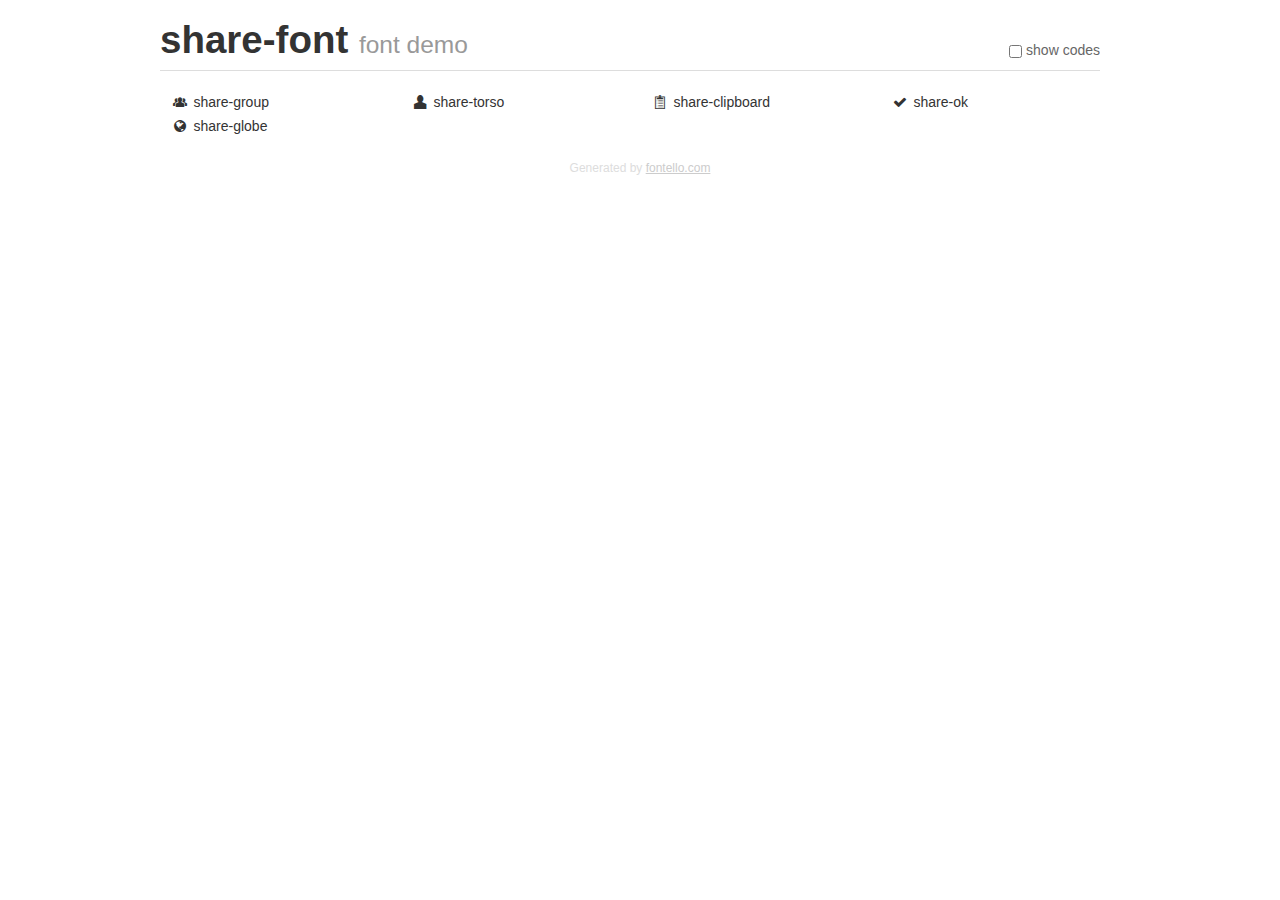
<file: resources/fonts/builder-share/demo.html>
<!DOCTYPE html>
<html>
  <head><!--[if lt IE 9]><script language="javascript" type="text/javascript" src="//html5shim.googlecode.com/svn/trunk/html5.js"></script><![endif]-->
    <meta charset="UTF-8"><style>/*
 * Bootstrap v2.2.1
 *
 * Copyright 2012 Twitter, Inc
 * Licensed under the Apache License v2.0
 * http://www.apache.org/licenses/LICENSE-2.0
 *
 * Designed and built with all the love in the world @twitter by @mdo and @fat.
 */
.clearfix {
  *zoom: 1;
}
.clearfix:before,
.clearfix:after {
  display: table;
  content: "";
  line-height: 0;
}
.clearfix:after {
  clear: both;
}
html {
  font-size: 100%;
  -webkit-text-size-adjust: 100%;
  -ms-text-size-adjust: 100%;
}
a:focus {
  outline: thin dotted #333;
  outline: 5px auto -webkit-focus-ring-color;
  outline-offset: -2px;
}
a:hover,
a:active {
  outline: 0;
}
button,
input,
select,
textarea {
  margin: 0;
  font-size: 100%;
  vertical-align: middle;
}
button,
input {
  *overflow: visible;
  line-height: normal;
}
button::-moz-focus-inner,
input::-moz-focus-inner {
  padding: 0;
  border: 0;
}
body {
  margin: 0;
  font-family: "Helvetica Neue", Helvetica, Arial, sans-serif;
  font-size: 14px;
  line-height: 20px;
  color: #333;
  background-color: #fff;
}
a {
  color: #08c;
  text-decoration: none;
}
a:hover {
  color: #005580;
  text-decoration: underline;
}
.row {
  margin-left: -20px;
  *zoom: 1;
}
.row:before,
.row:after {
  display: table;
  content: "";
  line-height: 0;
}
.row:after {
  clear: both;
}
[class*="span"] {
  float: left;
  min-height: 1px;
  margin-left: 20px;
}
.container,
.navbar-static-top .container,
.navbar-fixed-top .container,
.navbar-fixed-bottom .container {
  width: 940px;
}
.span12 {
  width: 940px;
}
.span11 {
  width: 860px;
}
.span10 {
  width: 780px;
}
.span9 {
  width: 700px;
}
.span8 {
  width: 620px;
}
.span7 {
  width: 540px;
}
.span6 {
  width: 460px;
}
.span5 {
  width: 380px;
}
.span4 {
  width: 300px;
}
.span3 {
  width: 220px;
}
.span2 {
  width: 140px;
}
.span1 {
  width: 60px;
}
[class*="span"].pull-right,
.row-fluid [class*="span"].pull-right {
  float: right;
}
.container {
  margin-right: auto;
  margin-left: auto;
  *zoom: 1;
}
.container:before,
.container:after {
  display: table;
  content: "";
  line-height: 0;
}
.container:after {
  clear: both;
}
p {
  margin: 0 0 10px;
}
.lead {
  margin-bottom: 20px;
  font-size: 21px;
  font-weight: 200;
  line-height: 30px;
}
small {
  font-size: 85%;
}
h1 {
  margin: 10px 0;
  font-family: inherit;
  font-weight: bold;
  line-height: 20px;
  color: inherit;
  text-rendering: optimizelegibility;
}
h1 small {
  font-weight: normal;
  line-height: 1;
  color: #999;
}
h1 {
  line-height: 40px;
}
h1 {
  font-size: 38.5px;
}
h1 small {
  font-size: 24.5px;
}
body {
  margin-top: 90px;
}
.header {
  position: fixed;
  top: 0;
  left: 50%;
  margin-left: -480px;
  background-color: #fff;
  border-bottom: 1px solid #ddd;
  padding-top: 10px;
  z-index: 10;
}
.footer {
  color: #ddd;
  font-size: 12px;
  text-align: center;
  margin-top: 20px;
}
.footer a {
  color: #ccc;
  text-decoration: underline;
}
.the-icons {
  font-size: 14px;
  line-height: 24px;
}
.switch {
  position: absolute;
  right: 0;
  bottom: 10px;
  color: #666;
}
.switch input {
  margin-right: 0.3em;
}
.codesOn .i-name {
  display: none;
}
.codesOn .i-code {
  display: inline;
}
.i-code {
  display: none;
}
@font-face {
      font-family: 'share-font';
      src: url('./font/share-font.eot?14137534');
      src: url('./font/share-font.eot?14137534#iefix') format('embedded-opentype'),
           url('./font/share-font.woff?14137534') format('woff'),
           url('./font/share-font.ttf?14137534') format('truetype'),
           url('./font/share-font.svg?14137534#share-font') format('svg');
      font-weight: normal;
      font-style: normal;
    }
     
     
    .demo-icon
    {
      font-family: "share-font";
      font-style: normal;
      font-weight: normal;
      speak: none;
     
      display: inline-block;
      text-decoration: inherit;
      width: 1em;
      margin-right: .2em;
      text-align: center;
      /* opacity: .8; */
     
      /* For safety - reset parent styles, that can break glyph codes*/
      font-variant: normal;
      text-transform: none;
     
      /* fix buttons height, for twitter bootstrap */
      line-height: 1em;
     
      /* Animation center compensation - margins should be symmetric */
      /* remove if not needed */
      margin-left: .2em;
     
      /* You can be more comfortable with increased icons size */
      /* font-size: 120%; */
     
      /* Font smoothing. That was taken from TWBS */
      -webkit-font-smoothing: antialiased;
      -moz-osx-font-smoothing: grayscale;
     
      /* Uncomment for 3D effect */
      /* text-shadow: 1px 1px 1px rgba(127, 127, 127, 0.3); */
    }
     </style>
    <link rel="stylesheet" href="css/animation.css"><!--[if IE 7]><link rel="stylesheet" href="css/share-font-ie7.css"><![endif]-->
    <script>
      function toggleCodes(on) {
        var obj = document.getElementById('icons');
        
        if (on) {
          obj.className += ' codesOn';
        } else {
          obj.className = obj.className.replace(' codesOn', '');
        }
      }
      
    </script>
  </head>
  <body>
    <div class="container header">
      <h1>
        share-font
         <small>font demo</small>
      </h1>
      <label class="switch">
        <input type="checkbox" onclick="toggleCodes(this.checked)">show codes
      </label>
    </div>
    <div id="icons" class="container">
      <div class="row">
        <div title="Code: 0xe800" class="the-icons span3"><i class="demo-icon share-group">&#xe800;</i> <span class="i-name">share-group</span><span class="i-code">0xe800</span></div>
        <div title="Code: 0xe801" class="the-icons span3"><i class="demo-icon share-torso">&#xe801;</i> <span class="i-name">share-torso</span><span class="i-code">0xe801</span></div>
        <div title="Code: 0xe802" class="the-icons span3"><i class="demo-icon share-clipboard">&#xe802;</i> <span class="i-name">share-clipboard</span><span class="i-code">0xe802</span></div>
        <div title="Code: 0xe803" class="the-icons span3"><i class="demo-icon share-ok">&#xe803;</i> <span class="i-name">share-ok</span><span class="i-code">0xe803</span></div>
      </div>
      <div class="row">
        <div title="Code: 0xe805" class="the-icons span3"><i class="demo-icon share-globe">&#xe805;</i> <span class="i-name">share-globe</span><span class="i-code">0xe805</span></div>
      </div>
    </div>
    <div class="container footer">Generated by <a href="http://fontello.com">fontello.com</a></div>
  </body>
</html>
</file>
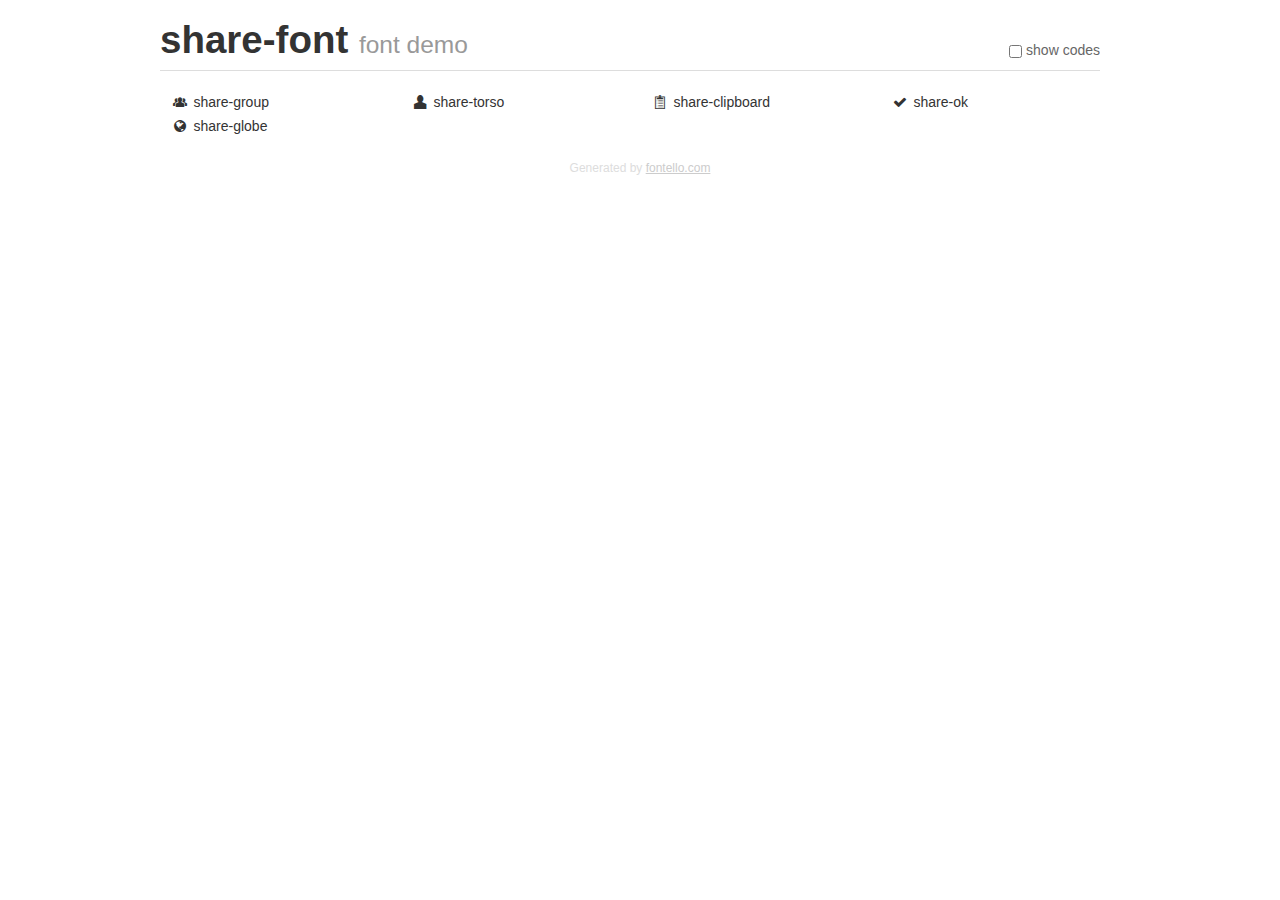
<file: resources/common/fonts/builder-share/demo.html>
<!DOCTYPE html>
<html>
  <head><!--[if lt IE 9]><script language="javascript" type="text/javascript" src="//html5shim.googlecode.com/svn/trunk/html5.js"></script><![endif]-->
    <meta charset="UTF-8"><style>/*
 * Bootstrap v2.2.1
 *
 * Copyright 2012 Twitter, Inc
 * Licensed under the Apache License v2.0
 * http://www.apache.org/licenses/LICENSE-2.0
 *
 * Designed and built with all the love in the world @twitter by @mdo and @fat.
 */
.clearfix {
  *zoom: 1;
}
.clearfix:before,
.clearfix:after {
  display: table;
  content: "";
  line-height: 0;
}
.clearfix:after {
  clear: both;
}
html {
  font-size: 100%;
  -webkit-text-size-adjust: 100%;
  -ms-text-size-adjust: 100%;
}
a:focus {
  outline: thin dotted #333;
  outline: 5px auto -webkit-focus-ring-color;
  outline-offset: -2px;
}
a:hover,
a:active {
  outline: 0;
}
button,
input,
select,
textarea {
  margin: 0;
  font-size: 100%;
  vertical-align: middle;
}
button,
input {
  *overflow: visible;
  line-height: normal;
}
button::-moz-focus-inner,
input::-moz-focus-inner {
  padding: 0;
  border: 0;
}
body {
  margin: 0;
  font-family: "Helvetica Neue", Helvetica, Arial, sans-serif;
  font-size: 14px;
  line-height: 20px;
  color: #333;
  background-color: #fff;
}
a {
  color: #08c;
  text-decoration: none;
}
a:hover {
  color: #005580;
  text-decoration: underline;
}
.row {
  margin-left: -20px;
  *zoom: 1;
}
.row:before,
.row:after {
  display: table;
  content: "";
  line-height: 0;
}
.row:after {
  clear: both;
}
[class*="span"] {
  float: left;
  min-height: 1px;
  margin-left: 20px;
}
.container,
.navbar-static-top .container,
.navbar-fixed-top .container,
.navbar-fixed-bottom .container {
  width: 940px;
}
.span12 {
  width: 940px;
}
.span11 {
  width: 860px;
}
.span10 {
  width: 780px;
}
.span9 {
  width: 700px;
}
.span8 {
  width: 620px;
}
.span7 {
  width: 540px;
}
.span6 {
  width: 460px;
}
.span5 {
  width: 380px;
}
.span4 {
  width: 300px;
}
.span3 {
  width: 220px;
}
.span2 {
  width: 140px;
}
.span1 {
  width: 60px;
}
[class*="span"].pull-right,
.row-fluid [class*="span"].pull-right {
  float: right;
}
.container {
  margin-right: auto;
  margin-left: auto;
  *zoom: 1;
}
.container:before,
.container:after {
  display: table;
  content: "";
  line-height: 0;
}
.container:after {
  clear: both;
}
p {
  margin: 0 0 10px;
}
.lead {
  margin-bottom: 20px;
  font-size: 21px;
  font-weight: 200;
  line-height: 30px;
}
small {
  font-size: 85%;
}
h1 {
  margin: 10px 0;
  font-family: inherit;
  font-weight: bold;
  line-height: 20px;
  color: inherit;
  text-rendering: optimizelegibility;
}
h1 small {
  font-weight: normal;
  line-height: 1;
  color: #999;
}
h1 {
  line-height: 40px;
}
h1 {
  font-size: 38.5px;
}
h1 small {
  font-size: 24.5px;
}
body {
  margin-top: 90px;
}
.header {
  position: fixed;
  top: 0;
  left: 50%;
  margin-left: -480px;
  background-color: #fff;
  border-bottom: 1px solid #ddd;
  padding-top: 10px;
  z-index: 10;
}
.footer {
  color: #ddd;
  font-size: 12px;
  text-align: center;
  margin-top: 20px;
}
.footer a {
  color: #ccc;
  text-decoration: underline;
}
.the-icons {
  font-size: 14px;
  line-height: 24px;
}
.switch {
  position: absolute;
  right: 0;
  bottom: 10px;
  color: #666;
}
.switch input {
  margin-right: 0.3em;
}
.codesOn .i-name {
  display: none;
}
.codesOn .i-code {
  display: inline;
}
.i-code {
  display: none;
}
@font-face {
      font-family: 'share-font';
      src: url('./font/share-font.eot?14137534');
      src: url('./font/share-font.eot?14137534#iefix') format('embedded-opentype'),
           url('./font/share-font.woff?14137534') format('woff'),
           url('./font/share-font.ttf?14137534') format('truetype'),
           url('./font/share-font.svg?14137534#share-font') format('svg');
      font-weight: normal;
      font-style: normal;
    }
     
     
    .demo-icon
    {
      font-family: "share-font";
      font-style: normal;
      font-weight: normal;
      speak: none;
     
      display: inline-block;
      text-decoration: inherit;
      width: 1em;
      margin-right: .2em;
      text-align: center;
      /* opacity: .8; */
     
      /* For safety - reset parent styles, that can break glyph codes*/
      font-variant: normal;
      text-transform: none;
     
      /* fix buttons height, for twitter bootstrap */
      line-height: 1em;
     
      /* Animation center compensation - margins should be symmetric */
      /* remove if not needed */
      margin-left: .2em;
     
      /* You can be more comfortable with increased icons size */
      /* font-size: 120%; */
     
      /* Font smoothing. That was taken from TWBS */
      -webkit-font-smoothing: antialiased;
      -moz-osx-font-smoothing: grayscale;
     
      /* Uncomment for 3D effect */
      /* text-shadow: 1px 1px 1px rgba(127, 127, 127, 0.3); */
    }
     </style>
    <link rel="stylesheet" href="css/animation.css"><!--[if IE 7]><link rel="stylesheet" href="css/share-font-ie7.css"><![endif]-->
    <script>
      function toggleCodes(on) {
        var obj = document.getElementById('icons');
        
        if (on) {
          obj.className += ' codesOn';
        } else {
          obj.className = obj.className.replace(' codesOn', '');
        }
      }
      
    </script>
  </head>
  <body>
    <div class="container header">
      <h1>
        share-font
         <small>font demo</small>
      </h1>
      <label class="switch">
        <input type="checkbox" onclick="toggleCodes(this.checked)">show codes
      </label>
    </div>
    <div id="icons" class="container">
      <div class="row">
        <div title="Code: 0xe800" class="the-icons span3"><i class="demo-icon share-group">&#xe800;</i> <span class="i-name">share-group</span><span class="i-code">0xe800</span></div>
        <div title="Code: 0xe801" class="the-icons span3"><i class="demo-icon share-torso">&#xe801;</i> <span class="i-name">share-torso</span><span class="i-code">0xe801</span></div>
        <div title="Code: 0xe802" class="the-icons span3"><i class="demo-icon share-clipboard">&#xe802;</i> <span class="i-name">share-clipboard</span><span class="i-code">0xe802</span></div>
        <div title="Code: 0xe803" class="the-icons span3"><i class="demo-icon share-ok">&#xe803;</i> <span class="i-name">share-ok</span><span class="i-code">0xe803</span></div>
      </div>
      <div class="row">
        <div title="Code: 0xe805" class="the-icons span3"><i class="demo-icon share-globe">&#xe805;</i> <span class="i-name">share-globe</span><span class="i-code">0xe805</span></div>
      </div>
    </div>
    <div class="container footer">Generated by <a href="http://fontello.com">fontello.com</a></div>
  </body>
</html>
</file>
<file: resources/fonts/builder-share/css/share-font-ie7.css>
[class^="share-"], [class*=" share-"] {
  font-family: 'share-font';
  font-style: normal;
  font-weight: normal;
 
  /* fix buttons height */
  line-height: 1em;
 
  /* you can be more comfortable with increased icons size */
  /* font-size: 120%; */
}
 
.share-group { *zoom: expression( this.runtimeStyle['zoom'] = '1', this.innerHTML = '&#xe800;&nbsp;'); }
.share-torso { *zoom: expression( this.runtimeStyle['zoom'] = '1', this.innerHTML = '&#xe801;&nbsp;'); }
.share-clipboard { *zoom: expression( this.runtimeStyle['zoom'] = '1', this.innerHTML = '&#xe802;&nbsp;'); }
.share-ok { *zoom: expression( this.runtimeStyle['zoom'] = '1', this.innerHTML = '&#xe803;&nbsp;'); }
.share-globe { *zoom: expression( this.runtimeStyle['zoom'] = '1', this.innerHTML = '&#xe805;&nbsp;'); }
</file>
<file: resources/common/fonts/builder-share/css/share-font-ie7.css>
[class^="share-"], [class*=" share-"] {
  font-family: 'share-font';
  font-style: normal;
  font-weight: normal;
 
  /* fix buttons height */
  line-height: 1em;
 
  /* you can be more comfortable with increased icons size */
  /* font-size: 120%; */
}
 
.share-group { *zoom: expression( this.runtimeStyle['zoom'] = '1', this.innerHTML = '&#xe800;&nbsp;'); }
.share-torso { *zoom: expression( this.runtimeStyle['zoom'] = '1', this.innerHTML = '&#xe801;&nbsp;'); }
.share-clipboard { *zoom: expression( this.runtimeStyle['zoom'] = '1', this.innerHTML = '&#xe802;&nbsp;'); }
.share-ok { *zoom: expression( this.runtimeStyle['zoom'] = '1', this.innerHTML = '&#xe803;&nbsp;'); }
.share-globe { *zoom: expression( this.runtimeStyle['zoom'] = '1', this.innerHTML = '&#xe805;&nbsp;'); }
</file>
<file: resources/fonts/builder-share/css/animation.css>
/*
   Animation example, for spinners
*/
.animate-spin {
  -moz-animation: spin 2s infinite linear;
  -o-animation: spin 2s infinite linear;
  -webkit-animation: spin 2s infinite linear;
  animation: spin 2s infinite linear;
  display: inline-block;
}
@-moz-keyframes spin {
  0% {
    -moz-transform: rotate(0deg);
    -o-transform: rotate(0deg);
    -webkit-transform: rotate(0deg);
    transform: rotate(0deg);
  }

  100% {
    -moz-transform: rotate(359deg);
    -o-transform: rotate(359deg);
    -webkit-transform: rotate(359deg);
    transform: rotate(359deg);
  }
}
@-webkit-keyframes spin {
  0% {
    -moz-transform: rotate(0deg);
    -o-transform: rotate(0deg);
    -webkit-transform: rotate(0deg);
    transform: rotate(0deg);
  }

  100% {
    -moz-transform: rotate(359deg);
    -o-transform: rotate(359deg);
    -webkit-transform: rotate(359deg);
    transform: rotate(359deg);
  }
}
@-o-keyframes spin {
  0% {
    -moz-transform: rotate(0deg);
    -o-transform: rotate(0deg);
    -webkit-transform: rotate(0deg);
    transform: rotate(0deg);
  }

  100% {
    -moz-transform: rotate(359deg);
    -o-transform: rotate(359deg);
    -webkit-transform: rotate(359deg);
    transform: rotate(359deg);
  }
}
@-ms-keyframes spin {
  0% {
    -moz-transform: rotate(0deg);
    -o-transform: rotate(0deg);
    -webkit-transform: rotate(0deg);
    transform: rotate(0deg);
  }

  100% {
    -moz-transform: rotate(359deg);
    -o-transform: rotate(359deg);
    -webkit-transform: rotate(359deg);
    transform: rotate(359deg);
  }
}
@keyframes spin {
  0% {
    -moz-transform: rotate(0deg);
    -o-transform: rotate(0deg);
    -webkit-transform: rotate(0deg);
    transform: rotate(0deg);
  }

  100% {
    -moz-transform: rotate(359deg);
    -o-transform: rotate(359deg);
    -webkit-transform: rotate(359deg);
    transform: rotate(359deg);
  }
}
</file>
<file: resources/common/fonts/builder-share/css/animation.css>
/*
   Animation example, for spinners
*/
.animate-spin {
  -moz-animation: spin 2s infinite linear;
  -o-animation: spin 2s infinite linear;
  -webkit-animation: spin 2s infinite linear;
  animation: spin 2s infinite linear;
  display: inline-block;
}
@-moz-keyframes spin {
  0% {
    -moz-transform: rotate(0deg);
    -o-transform: rotate(0deg);
    -webkit-transform: rotate(0deg);
    transform: rotate(0deg);
  }

  100% {
    -moz-transform: rotate(359deg);
    -o-transform: rotate(359deg);
    -webkit-transform: rotate(359deg);
    transform: rotate(359deg);
  }
}
@-webkit-keyframes spin {
  0% {
    -moz-transform: rotate(0deg);
    -o-transform: rotate(0deg);
    -webkit-transform: rotate(0deg);
    transform: rotate(0deg);
  }

  100% {
    -moz-transform: rotate(359deg);
    -o-transform: rotate(359deg);
    -webkit-transform: rotate(359deg);
    transform: rotate(359deg);
  }
}
@-o-keyframes spin {
  0% {
    -moz-transform: rotate(0deg);
    -o-transform: rotate(0deg);
    -webkit-transform: rotate(0deg);
    transform: rotate(0deg);
  }

  100% {
    -moz-transform: rotate(359deg);
    -o-transform: rotate(359deg);
    -webkit-transform: rotate(359deg);
    transform: rotate(359deg);
  }
}
@-ms-keyframes spin {
  0% {
    -moz-transform: rotate(0deg);
    -o-transform: rotate(0deg);
    -webkit-transform: rotate(0deg);
    transform: rotate(0deg);
  }

  100% {
    -moz-transform: rotate(359deg);
    -o-transform: rotate(359deg);
    -webkit-transform: rotate(359deg);
    transform: rotate(359deg);
  }
}
@keyframes spin {
  0% {
    -moz-transform: rotate(0deg);
    -o-transform: rotate(0deg);
    -webkit-transform: rotate(0deg);
    transform: rotate(0deg);
  }

  100% {
    -moz-transform: rotate(359deg);
    -o-transform: rotate(359deg);
    -webkit-transform: rotate(359deg);
    transform: rotate(359deg);
  }
}
</file>
